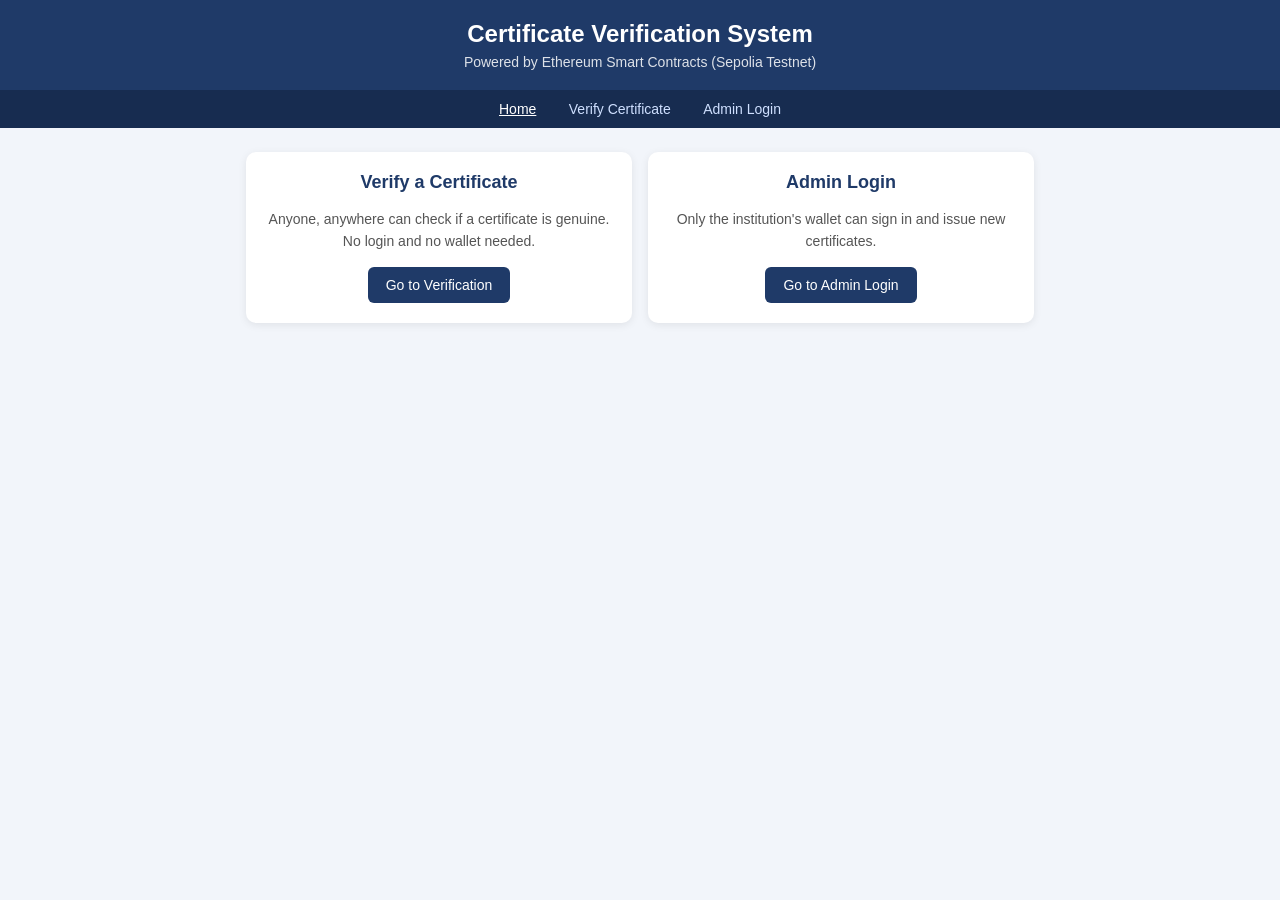
<file: index.html>
<!DOCTYPE html>
<html lang="en">
<head>
<meta charset="UTF-8">
<meta name="viewport" content="width=device-width, initial-scale=1">
<title>Certificate Verification System</title>
<link rel="stylesheet" href="style.css">
</head>
<body>
<header>
  <h1>Certificate Verification System</h1>
  <p>Powered by Ethereum Smart Contracts (Sepolia Testnet)</p>
</header>
<nav>
  <a class="active" href="index.html">Home</a>
  <a href="verify.html">Verify Certificate</a>
  <a href="admin.html">Admin Login</a>
</nav>

<main>
  <div class="grid2">
    <div class="card home-card">
      <h2>Verify a Certificate</h2>
      <p>Anyone, anywhere can check if a certificate is genuine. No login and no wallet needed.</p>
      <a class="btn" href="verify.html">Go to Verification</a>
    </div>
    <div class="card home-card">
      <h2>Admin Login</h2>
      <p>Only the institution's wallet can sign in and issue new certificates.</p>
      <a class="btn" href="admin.html">Go to Admin Login</a>
    </div>
  </div>

  <div class="card">
    <h2>How it works</h2>
    <p class="small" style="font-size:14px; line-height:1.8;">
      1. The institution (admin) signs in with its wallet and issues a certificate.<br>
      2. The certificate record is stored permanently on the Ethereum blockchain.<br>
      3. Anyone can verify it using the certificate ID. The result comes straight from the blockchain, so it cannot be faked or edited later.
    </p>
  </div>
</main>
</body>
</html>
</file>
<file: style.css>
* { box-sizing: border-box; }
body { font-family: Arial, sans-serif; background: #f2f5fa; margin: 0; color: #1d2733; }
header { background: #1f3a68; color: #fff; padding: 20px; text-align: center; }
header h1 { margin: 0 0 6px; font-size: 24px; }
header p { margin: 0; font-size: 14px; opacity: .85; }
nav { background: #172c50; text-align: center; padding: 10px; }
nav a { color: #cfe0ff; text-decoration: none; margin: 0 14px; font-size: 14px; }
nav a:hover, nav a.active { color: #fff; text-decoration: underline; }
main { max-width: 820px; margin: 24px auto; padding: 0 16px; }
.card { background: #fff; border-radius: 10px; padding: 20px; margin-bottom: 20px; box-shadow: 0 2px 8px rgba(0,0,0,.08); }
.card h2 { margin-top: 0; font-size: 18px; color: #1f3a68; }
label { font-size: 14px; }
input { width: 100%; padding: 10px; margin: 6px 0 12px; border: 1px solid #c5ced9; border-radius: 6px; font-size: 14px; }
button, .btn { display: inline-block; background: #1f3a68; color: #fff; border: 0; padding: 10px 18px; border-radius: 6px; cursor: pointer; font-size: 14px; text-decoration: none; }
button:hover, .btn:hover { background: #2b4f8c; }
button:disabled { background: #9aa8bd; cursor: not-allowed; }
button.secondary { background: #6b7a90; }
button.secondary:hover { background: #55637a; }
button.danger { background: #b23a3a; }
.hidden { display: none; }
.msg { font-size: 13px; margin-top: 10px; word-break: break-all; }
.ok { color: #1a7f37; } .bad { color: #c62828; } .info { color: #555; }
.result { margin-top: 14px; padding: 14px; border-radius: 6px; font-size: 14px; line-height: 1.8; }
.result.valid { background: #e6f4ea; border: 1px solid #1a7f37; }
.result.invalid { background: #fdecea; border: 1px solid #c62828; }
.grid2 { display: grid; grid-template-columns: 1fr 1fr; gap: 16px; }
@media (max-width: 640px) { .grid2 { grid-template-columns: 1fr; } }
.home-card { text-align: center; }
.home-card p { color: #555; font-size: 14px; line-height: 1.6; }
.badge { display: inline-block; font-size: 12px; padding: 3px 10px; border-radius: 999px; background: #e6f4ea; color: #1a7f37; margin-left: 6px; }
table { width: 100%; border-collapse: collapse; font-size: 13px; }
th, td { text-align: left; padding: 8px; border-bottom: 1px solid #e3e8ef; word-break: break-word; }
th { background: #f2f5fa; color: #1f3a68; }
a.link { color: #1f3a68; }
.row { display: flex; justify-content: space-between; align-items: center; gap: 10px; flex-wrap: wrap; }
.small { font-size: 12px; color: #667; }

/* Hide the "How it works" card on the home page */
.grid2 + .card { display: none; }
</file>
